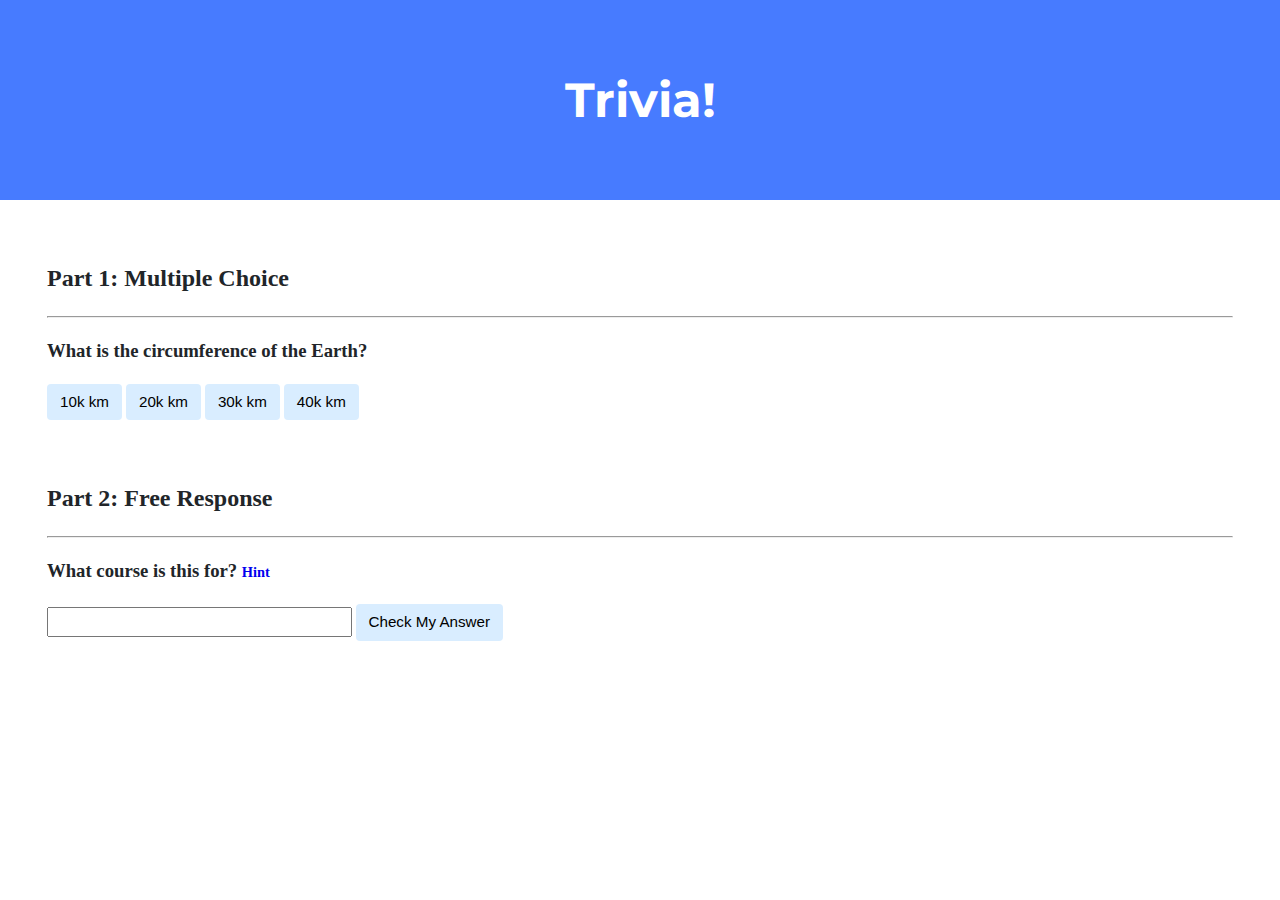
<file: index.html>
<!DOCTYPE html>

<html lang="en">

<head>
    <link href="https://fonts.googleapis.com/css2?family=Montserrat:wght@500&display=swap" rel="stylesheet">
    <link href="trivia.css" rel="stylesheet">
    <title>Trivia!</title>
</head>

<body>
    <div class="header">
        <h1>Trivia!</h1>
    </div>

    <div class="container">
        <div class="section">
            <h2>Part 1: Multiple Choice</h2>
            <hr>
            <!-- TODO: multiple choice questions -->
            <h3>What is the circumference of the Earth?</h3>
            <button class="wrong mult">10k km</button>
            <button class="wrong mult">20k km</button>
            <button class="wrong mult">30k km</button>
            <button class="correct mult">40k km</button>
            <p class="result1"></p>
        </div>

        <div class="section">
            <h2>Part 2: Free Response</h2>
            <hr>
            <!-- TODO: Add free response question here -->
            <h3>What course is this for? <span><a href="https://cs50.harvard.edu/x/2022" target="_blank">Hint</a></span>
            </h3>
            <input class="free_res" type="text">
            <button class="check_btn">Check My Answer</button>
            <p class="result2"></p>
        </div>
    </div>

    <script src="./script.js"></script>
</body>

</html>
</file>
<file: trivia.css>
body {
    background-color: #fff;
    color: #212529;
    font-size: 1rem;
    font-weight: 400;
    line-height: 1.5;
    margin: 0;
    text-align: left;
}

.container {
    margin-left: auto;
    margin-right: auto;
    padding-left: 15px;
    padding-right: 15px;
}

.header {
    background-color: #477bff;
    color: #fff;
    margin-bottom: 2rem;
    padding: 2rem 1rem;
    text-align: center;
}

.section {
    padding: 0.5rem 2rem 1rem 2rem;
}

.section:hover {
    background-color: #f5f5f5;
    transition: color 2s ease-in-out, background-color 0.15s ease-in-out;
}

h1 {
    font-family: 'Montserrat', sans-serif;
    font-size: 48px;
}

button {
    cursor: pointer;
}

button,
input[type="submit"] {
    background-color: #d9edff;
    border: 1px solid transparent;
    border-radius: 0.25rem;
    font-size: 0.95rem;
    font-weight: 400;
    line-height: 1.5;
    padding: 0.375rem 0.75rem;
    text-align: center;
    transition: color 0.15s ease-in-out, background-color 0.15s ease-in-out, border-color 0.15s ease-in-out, box-shadow 0.15s ease-in-out;
    vertical-align: middle;
}

button:hover {
    background-color: gray;
}


input[type="text"] {
    line-height: 1.8;
    width: 25%;
}

input[type="text"]:hover {
    background-color: #f5f5f5;
    transition: color 2s ease-in-out, background-color 0.15s ease-in-out;
}

a {
    text-decoration: none;
    font-size: .9rem;
}
</file>
